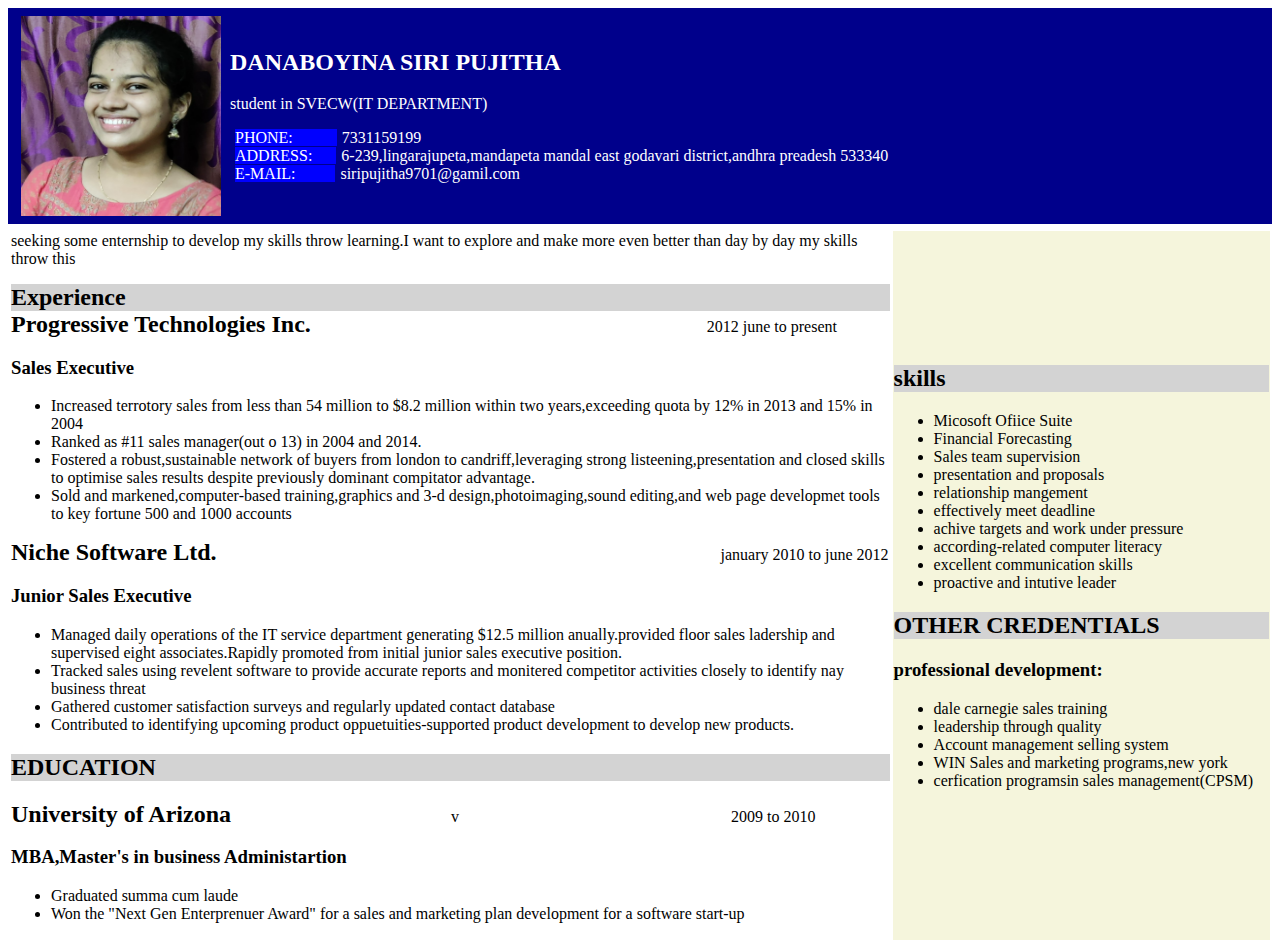
<file: index.html>
<html>
    <head>
        <link rel="stylesheet" type="text/css" href="styles.css">
    </head>
    <body>
        <div  style="background-color: darkblue;">
        <table style="margin: 5px;">
            <tr>
                <td >
                    <img src="puji.jpg" width="200px" height="200px"style="margin: 5px; ">
                </td>
                <td style="color: white;"><h2 >DANABOYINA SIRI PUJITHA</h2>
                <p>student in SVECW(IT DEPARTMENT)</p>
            <p style="display: inline; background-color: blue; margin: 5px;border: 10px;">PHONE:&nbsp;&nbsp;&nbsp;&nbsp;&nbsp;&nbsp;&nbsp;&nbsp;&nbsp;&nbsp;&nbsp;</p>7331159199<br>
            <p style="display: inline; background-color: blue; margin: 5px;">ADDRESS:&nbsp;&nbsp;&nbsp;&nbsp;&nbsp;&nbsp;</p>6-239,lingarajupeta,mandapeta mandal east godavari district,andhra preadesh  533340<br>
            <p style="display: inline; background-color: blue; margin: 5px;">E-MAIL:&nbsp;&nbsp;&nbsp;&nbsp;&nbsp;&nbsp;&nbsp;&nbsp;&nbsp;&nbsp;</p>siripujitha9701@gamil.com</td>
            </tr>
        </table></div>
<div >
  <table ><tr><td style=" width: 70%;"><p>seeking some enternship to develop my skills throw learning.I want to explore and make more even better than day by day my skills throw this </p><h2 style="background-color: lightgray; margin: 0px; ">Experience</h2><h2 style="display: inline;">Progressive Technologies Inc.</h2>&nbsp;&nbsp;&nbsp;&nbsp;&nbsp;&nbsp;&nbsp;&nbsp;&nbsp;&nbsp;&nbsp;&nbsp;&nbsp;&nbsp;&nbsp;&nbsp;&nbsp;&nbsp;&nbsp;&nbsp;&nbsp;&nbsp;&nbsp;&nbsp;&nbsp;&nbsp;&nbsp;&nbsp;&nbsp;&nbsp;&nbsp;&nbsp;&nbsp;&nbsp;&nbsp;&nbsp;&nbsp;&nbsp;&nbsp;&nbsp;&nbsp;&nbsp;&nbsp;&nbsp;&nbsp;&nbsp;&nbsp;&nbsp;&nbsp;&nbsp;&nbsp;&nbsp;&nbsp;&nbsp;&nbsp;&nbsp;&nbsp;&nbsp;&nbsp;&nbsp;&nbsp;&nbsp;&nbsp;&nbsp;&nbsp;&nbsp;&nbsp;&nbsp;&nbsp;&nbsp;&nbsp;&nbsp;&nbsp;&nbsp;&nbsp;&nbsp;&nbsp;&nbsp;&nbsp;&nbsp;&nbsp;&nbsp;&nbsp;&nbsp;&nbsp;&nbsp;&nbsp;&nbsp;&nbsp;&nbsp;&nbsp;&nbsp;&nbsp;&nbsp;&nbsp;&nbsp;&nbsp;&nbsp;&nbsp;2012 june to present
<h3>Sales  Executive</h3> 
<ul>
    <li>Increased terrotory sales from less than 54 million to $8.2 million within two years,exceeding quota by 12% in 2013 and 15% in 2004</li>
<li>Ranked as #11 sales manager(out o 13) in 2004 and 2014.</li>
<li>
Fostered a robust,sustainable network of buyers from london to candriff,leveraging strong listeening,presentation and closed skills to optimise sales results despite previously dominant compitator advantage.
</li>
<li>Sold and markened,computer-based training,graphics and 3-d design,photoimaging,sound editing,and web page developmet tools to key fortune 500 and 1000 accounts</li>

</ul>
<h2 style="display: inline;">Niche Software Ltd.</h2>&nbsp;&nbsp;&nbsp;&nbsp;&nbsp;&nbsp;&nbsp;&nbsp;&nbsp;&nbsp;&nbsp;&nbsp;&nbsp;&nbsp;&nbsp;&nbsp;&nbsp;&nbsp;&nbsp;&nbsp;&nbsp;&nbsp;&nbsp;&nbsp;&nbsp;&nbsp;&nbsp;&nbsp;&nbsp;&nbsp;&nbsp;&nbsp;&nbsp;&nbsp;&nbsp;&nbsp;&nbsp;&nbsp;&nbsp;&nbsp;&nbsp;&nbsp;&nbsp;&nbsp;&nbsp;&nbsp;&nbsp;&nbsp;&nbsp;&nbsp;&nbsp;&nbsp;&nbsp;&nbsp;&nbsp;&nbsp;&nbsp;&nbsp;&nbsp;&nbsp;&nbsp;&nbsp;&nbsp;&nbsp;&nbsp;&nbsp;&nbsp;&nbsp;&nbsp;&nbsp;&nbsp;&nbsp;&nbsp;&nbsp;&nbsp;&nbsp;&nbsp;&nbsp;&nbsp;&nbsp;&nbsp;&nbsp;&nbsp;&nbsp;&nbsp;&nbsp;&nbsp;&nbsp;&nbsp;&nbsp;&nbsp;&nbsp;&nbsp;&nbsp;&nbsp;&nbsp;&nbsp;&nbsp;&nbsp;&nbsp;&nbsp;&nbsp;&nbsp;&nbsp;&nbsp;&nbsp;&nbsp;&nbsp;&nbsp;&nbsp;&nbsp;&nbsp;&nbsp;&nbsp;&nbsp;&nbsp;&nbsp;&nbsp;&nbsp;&nbsp;&nbsp;&nbsp;&nbsp;&nbsp;&nbsp;&nbsp;january 2010 to june 2012
<h3>Junior Sales Executive</h3>
<ul>
    <li>
Managed daily operations of the IT service department generating $12.5 million anually.provided floor sales ladership and supervised eight associates.Rapidly promoted from initial junior sales executive position.
    </li>
    <li>Tracked sales using revelent software to provide accurate reports and monitered competitor activities closely to identify nay business threat</li>
    <li>Gathered customer satisfaction surveys and regularly updated contact database</li>
    <li>Contributed to identifying upcoming product oppuetuities-supported product development to develop new products.</li>
</ul>
<h2 style="background-color: lightgray;">EDUCATION</h2><h2 style="display: inline;">University of Arizona</h2>&nbsp;&nbsp;&nbsp;&nbsp;&nbsp;&nbsp;&nbsp;&nbsp;&nbsp;&nbsp;&nbsp;&nbsp;&nbsp;&nbsp;&nbsp;&nbsp;&nbsp;&nbsp;&nbsp;&nbsp;&nbsp;&nbsp;&nbsp;&nbsp;&nbsp;&nbsp;&nbsp;&nbsp;&nbsp;&nbsp;&nbsp;&nbsp;&nbsp;&nbsp;&nbsp;&nbsp;&nbsp;&nbsp;&nbsp;&nbsp;&nbsp;&nbsp;&nbsp;&nbsp;&nbsp;&nbsp;&nbsp;&nbsp;&nbsp;&nbsp;&nbsp;&nbsp;&nbsp;&nbsp;&nbsp;v&nbsp;&nbsp;&nbsp;&nbsp;&nbsp;&nbsp;&nbsp;&nbsp;&nbsp;&nbsp;&nbsp;&nbsp;&nbsp;&nbsp;&nbsp;&nbsp;&nbsp;&nbsp;&nbsp;&nbsp;&nbsp;&nbsp;&nbsp;&nbsp;&nbsp;&nbsp;&nbsp;&nbsp;&nbsp;&nbsp;&nbsp;&nbsp;&nbsp;&nbsp;&nbsp;&nbsp;&nbsp;&nbsp;&nbsp;&nbsp;&nbsp;&nbsp;&nbsp;&nbsp;&nbsp;&nbsp;&nbsp;&nbsp;&nbsp;&nbsp;&nbsp;&nbsp;&nbsp;&nbsp;&nbsp;&nbsp;&nbsp;&nbsp;&nbsp;&nbsp;&nbsp;&nbsp;&nbsp;&nbsp;&nbsp;&nbsp;&nbsp;&nbsp;2009 to 2010
<h3>MBA,Master's in business Administartion</h3>
<ul>
    <li>Graduated summa cum laude</li>
    <li>Won the "Next Gen Enterprenuer Award" for a sales and marketing plan development for a software start-up</li>
</ul>
</td>
<td  width ="30%"style="background-color: beige; margin: 10px;"><h2 style="background-color: lightgray;">skills</h2>
<ul>
    <li>Micosoft Ofiice Suite</li>
    <li>Financial Forecasting</li>
    <li>Sales team supervision</li>
    <li>presentation and proposals</li>
    <li>relationship mangement</li>
    <li>effectively meet deadline</li>
    <li>achive targets and work under pressure</li>
    <li>according-related computer literacy</li>
    <li>excellent communication skills</li>
    <li>proactive and intutive leader</li>
    
</ul>
<h2 style="background-color: lightgray;">OTHER CREDENTIALS</h2><h3>professional development:</h3>
<ul>
    <li>dale carnegie sales training</li>
    <li>leadership through quality</li>
<li>Account management selling system</li>
<li>WIN Sales and marketing programs,new york</li>
<li>cerfication programsin sales management(CPSM)</li>
</ul></td>
</tr></table>
    
</div>

    </body>
</html>
</file>
<file: styles.css>
.two{
    font-size: 50px;
    margin-top: 50px;
    display: inline;
}
.one{
    display: inline;
    align-items: center;
}
.three{
    border-radius: 25px;
    background-color:darkblue;
    align: center;
    margin-top: 20px;
    margin-bottom: 20px;
    padding: 10px;
    padding-left: 25px;
    padding-right: 25px;
    color: white;
    
}
.th{
    background-color: lightgray;
    margin: 10px;
    text-align: center;
    padding : 20px;
    
}
.t {
    text-decoration: none ;
}
.the{
    border-radius: 25px;
    background-color:green;
    padding: 10px;
    padding-left: 25px;
    padding-right: 25px;
    color: white;
}
.on{
    border-radius: 20px;
    margin: 10px ;
}
</file>
<file: Resume/style1.css>
.two{
    font-size: 50px;
    margin-top: 50px;
    display: inline;
}
.one{
    display: inline;
    align-items: center;
}
.three{
    border-radius: 25px;
    background-color:darkblue;
    align: center;
    margin-top: 20px;
    margin-bottom: 20px;
    padding: 10px;
    padding-left: 25px;
    padding-right: 25px;
    color: white;
    
}
.th{
    background-color: lightgray;
    margin: 10px;
    text-align: center;
    padding : 20px;
    
}
.t {
    text-decoration: none ;
}
.the{
    border-radius: 25px;
    background-color:green;
    padding: 10px;
    padding-left: 25px;
    padding-right: 25px;
    color: white;
}
.on{
    border-radius: 20px;
    margin: 10px ;
}
</file>
